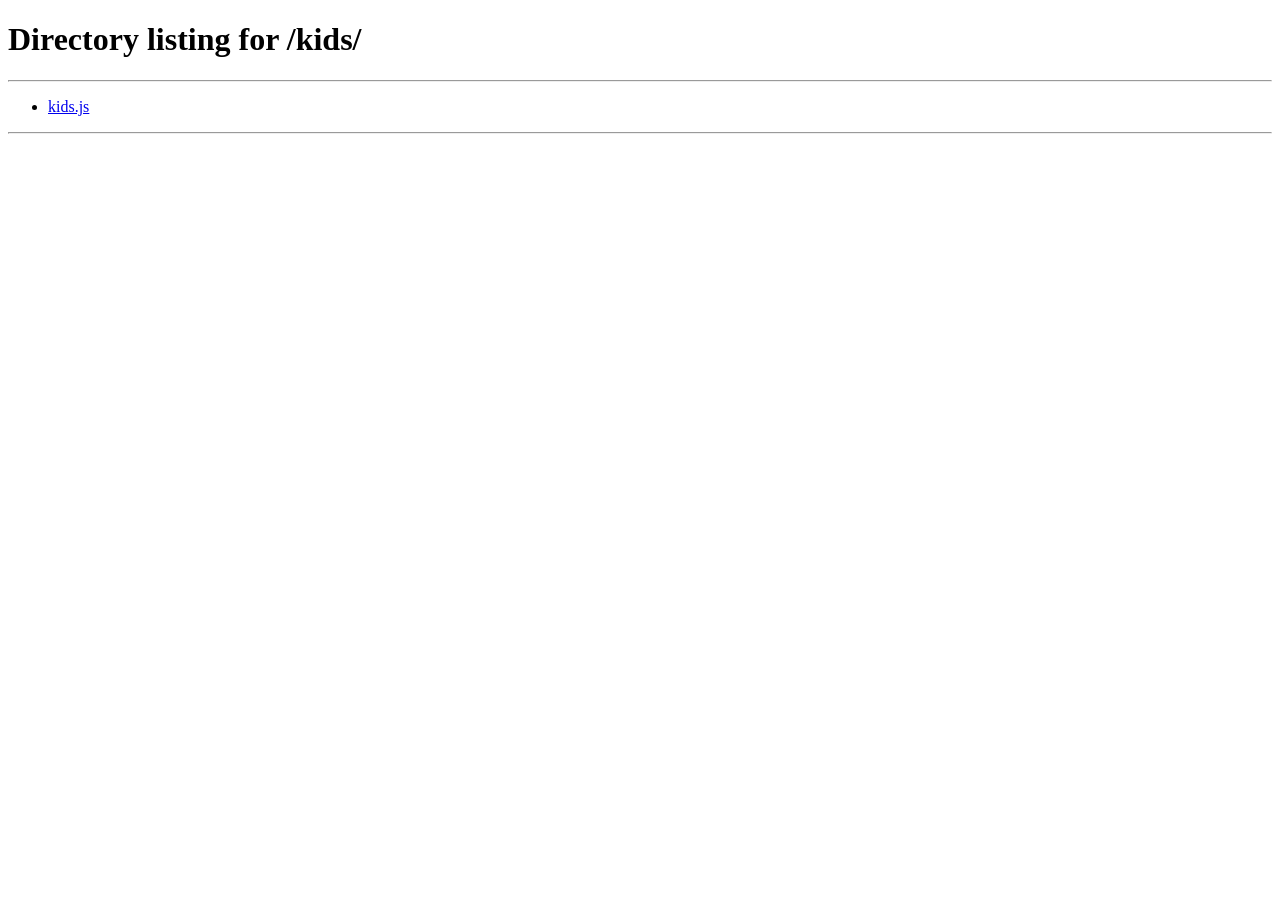
<file: bolinho-de-chuva/index.html>
<!DOCTYPE html>
<html lang="pt-BR"><head><meta charset="UTF-8"><meta name="viewport" content="width=device-width, initial-scale=1.0">
<meta name="robots" content="noindex">
<title>Bolinho de Chuva mudou de endereço</title>
<!-- O Bolinho de Chuva mudou para solverone.com.br/kids/ (repositório kids, 02/Nov/2026). Esta página só leva para lá;
     o sw.js desta pasta desliga o service worker antigo. -->
<script>location.replace('/kids/' + location.search + location.hash);</script>
</head><body style="background:#0b0a1f;color:#f3f0ff;font-family:system-ui,sans-serif;text-align:center;padding:3rem 1rem">
<p>O Bolinho de Chuva mudou de endereço. <a style="color:#3ee8ff" href="/kids/">Abrir / Open</a></p>
</body></html>
</file>
